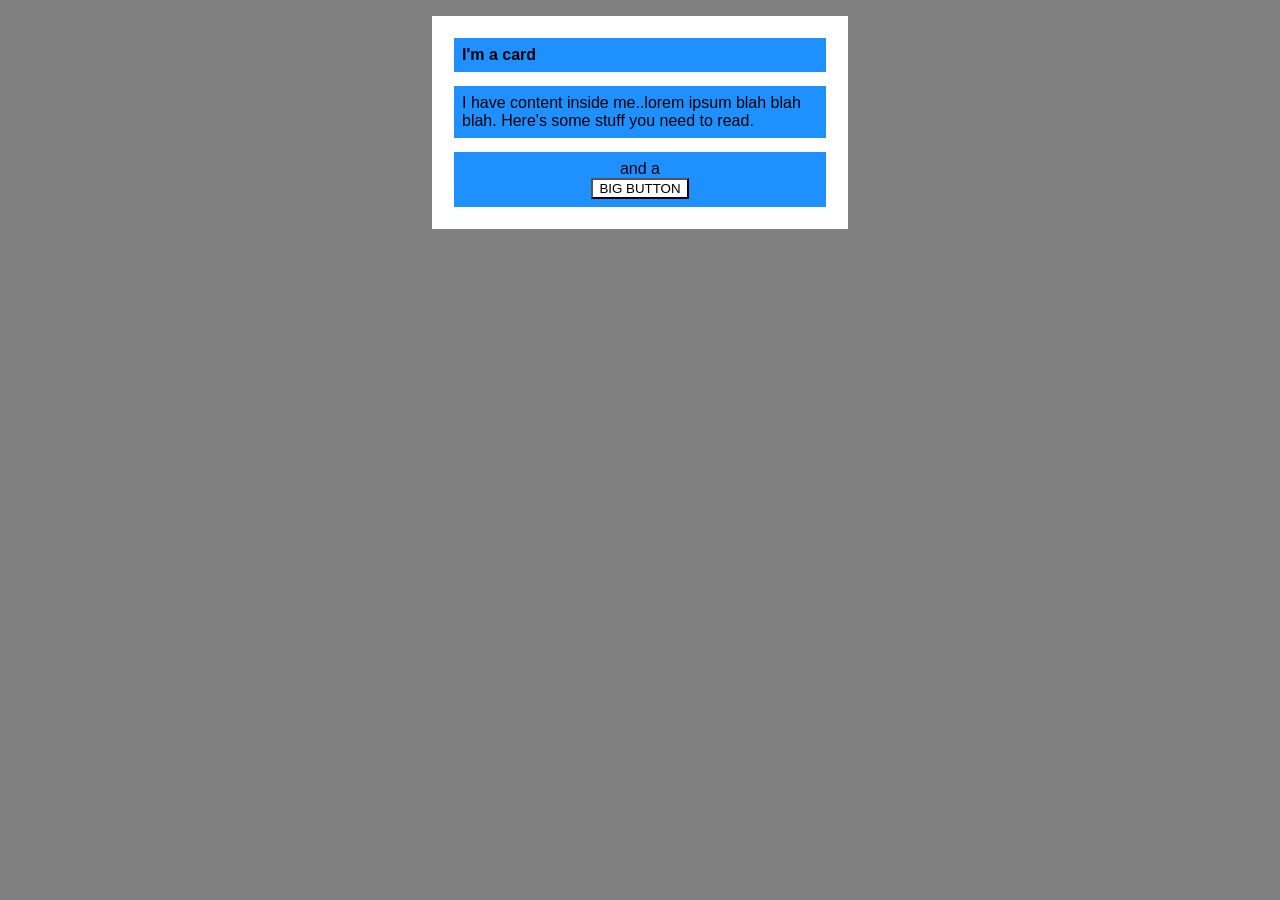
<file: foundations/block-and-inline/02-margin-and-padding-2/index.html>
<!DOCTYPE html>
<html lang="en">
  <head>
    <meta charset="UTF-8">
    <meta http-equiv="X-UA-Compatible" content="IE=edge">
    <meta name="viewport" content="width=device-width, initial-scale=1.0">
    <title>Margin and Padding exercise 2</title>
    <link rel="stylesheet" href="style.css">
  </head>
  <body>
    <div class="card">
      <h1 class="title">I'm a card </h1>
      <div class="content">I have content inside me..lorem ipsum blah blah blah. Here's some stuff you need to read.</div>
      <div class="button-container">and a <button>BIG BUTTON</button></div>
    </div>
  </body>
</html>
</file>
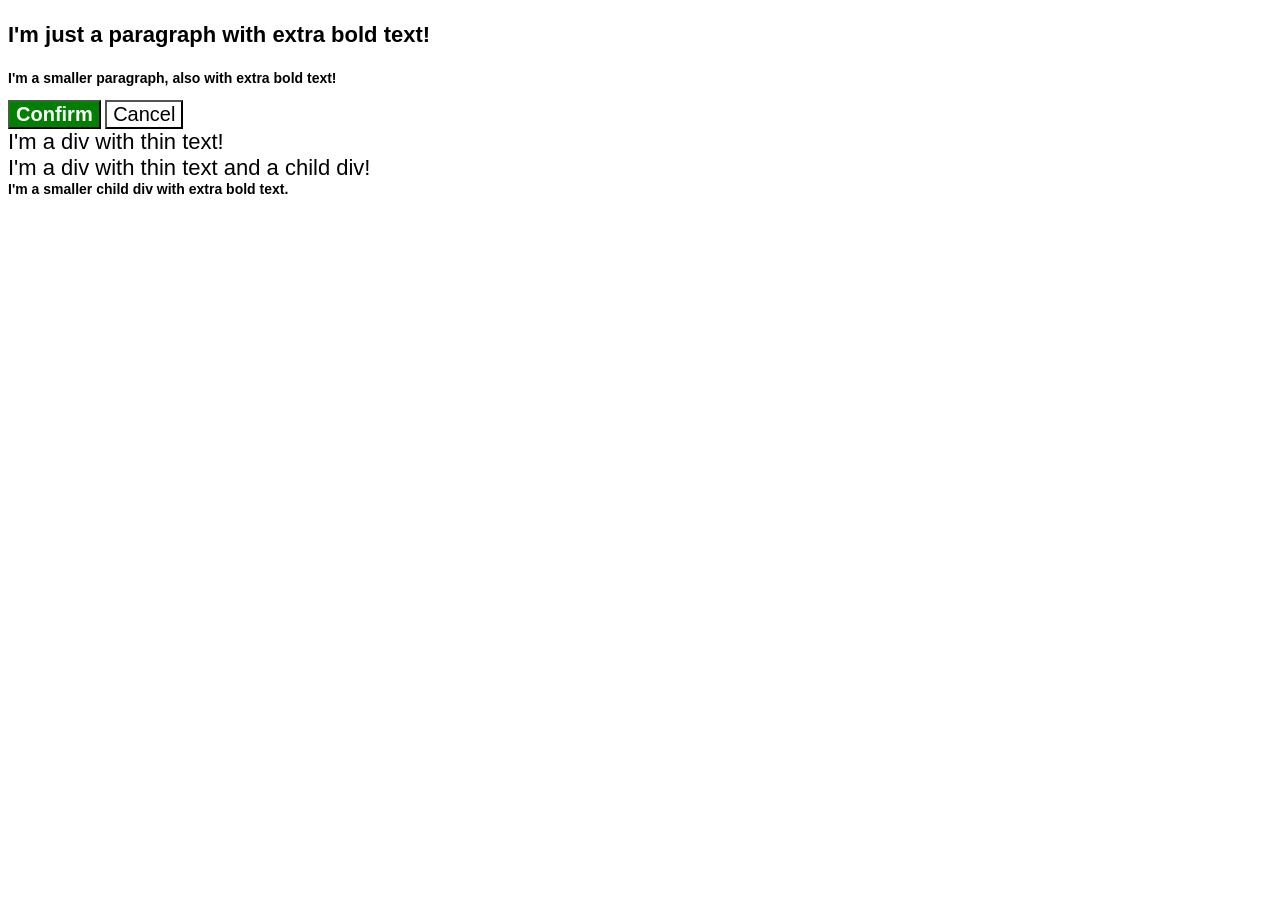
<file: foundations/cascade/01-cascade-fix/index.html>
<!DOCTYPE html>
<html lang="en">
  <head>
    <meta charset="UTF-8">
    <meta http-equiv="X-UA-Compatible" content="IE=edge">
    <meta name="viewport" content="width=device-width, initial-scale=1.0">
    <title>Fix the Cascade</title>
    <link rel="stylesheet" href="style.css">
  </head>
  <body>
    <p class="para">I'm just a paragraph with extra bold text!</p>
    <p class="para small-para">I'm a smaller paragraph, also with extra bold text!</p>

    <button id="confirm-button" class="button confirm">Confirm</button>
    <button id="cancel-button" class="button cancel">Cancel</button>

    <div class="text">I'm a div with thin text!</div>
    <div class="text">I'm a div with thin text and a child div!
      <div class="text child">I'm a smaller child div with extra bold text.</div>
    </div> 
  </body>
</html>
</file>
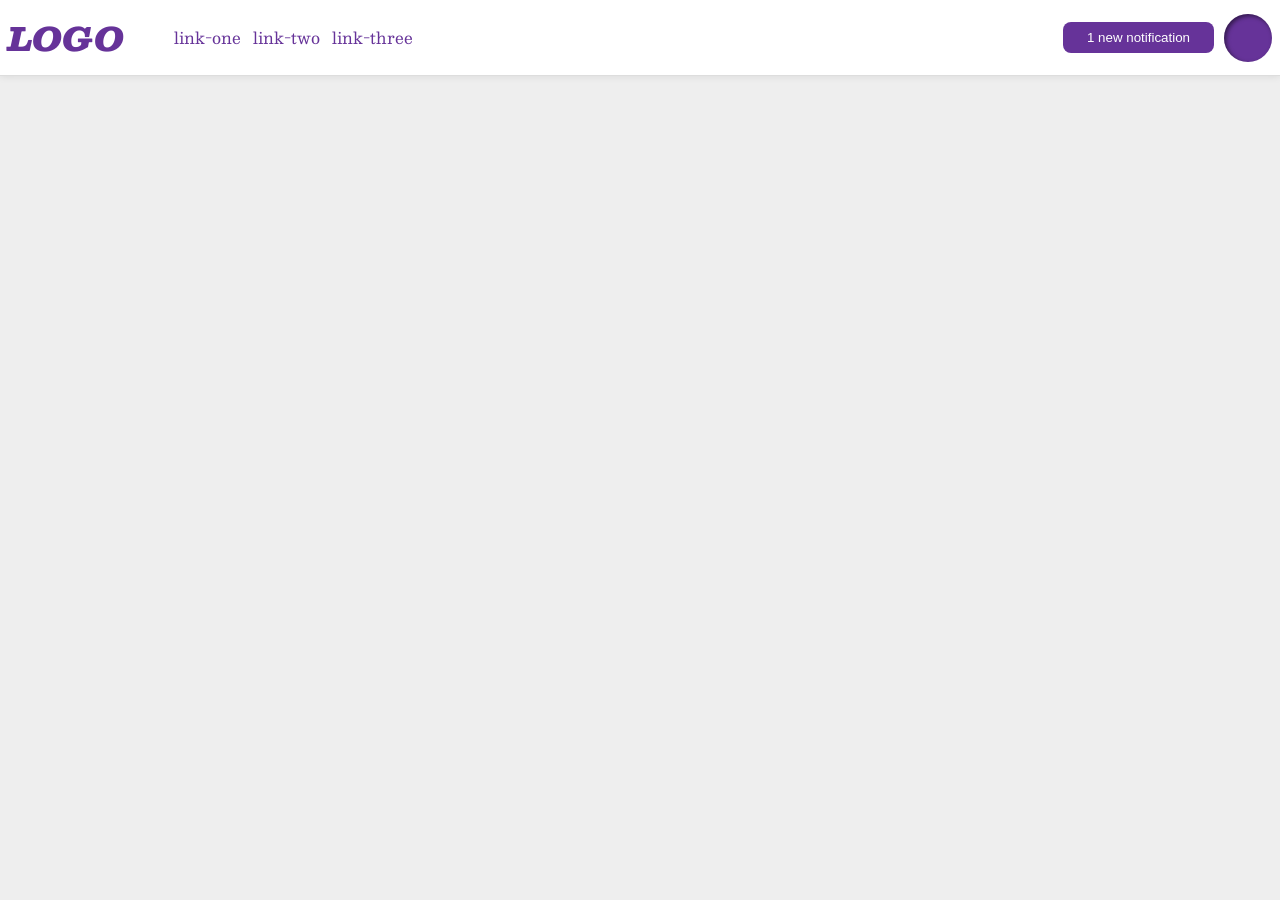
<file: foundations/flex/03-flex-header-2/index.html>
<!DOCTYPE html>
<html lang="en">
  <head>
    <meta charset="UTF-8">
    <meta http-equiv="X-UA-Compatible" content="IE=edge">
    <meta name="viewport" content="width=device-width, initial-scale=1.0">
    <title>Flex Header 2</title>
    <link rel="stylesheet" href="style.css">
  </head>
  <body>
    <div class="header">
      <div class="left">

        <div class="logo">
          LOGO
        </div>
        <ul class="links">
          <li><a href="https://google.com">link-one</a></li>
          <li><a href="https://google.com">link-two</a></li>
          <li><a href="https://google.com">link-three</a></li>
        </ul>
      </div>
      <div class="right">
        <button class="notifications">
          1 new notification
        </button>
        <div class="profile-image"></div>

      </div>
    </div>
  </body>
</html>
</file>
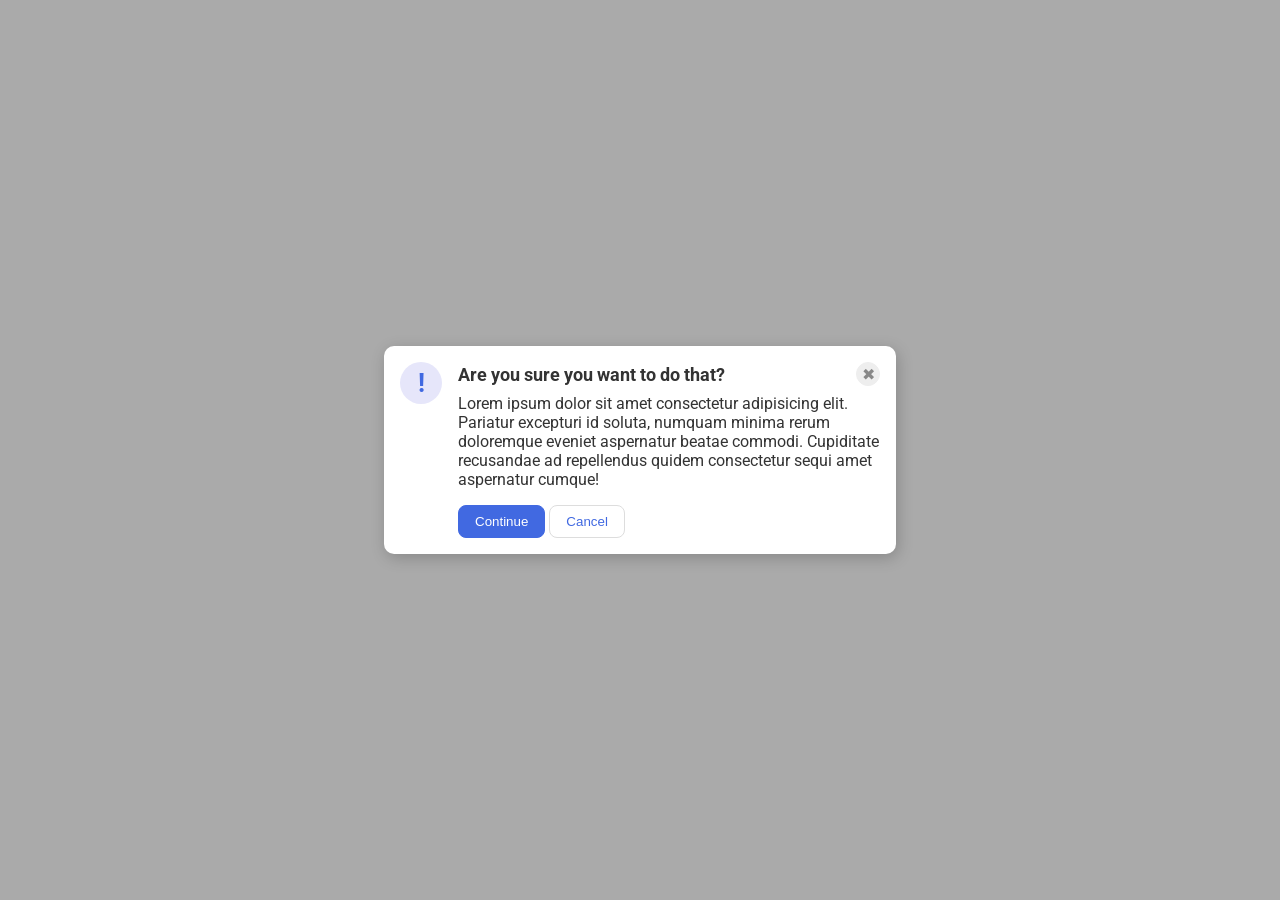
<file: foundations/flex/05-flex-modal/index.html>
<!DOCTYPE html>
<html lang="en">
  <head>
    <meta charset="UTF-8">
    <meta http-equiv="X-UA-Compatible" content="IE=edge">
    <meta name="viewport" content="width=device-width, initial-scale=1.0">
    <link rel="stylesheet" href="style.css">
    <title>Modal</title>
  </head>
  <body>
    <div class="modal">
       

          <div class="icon">!</div>
         <div class="main">
          <div class="header">Are you sure you want to do that?
        <button class="close-button">✖</button>
      </div>
      
      
        <div class="text">Lorem ipsum dolor sit amet consectetur adipisicing elit. Pariatur excepturi id soluta, numquam minima rerum doloremque eveniet aspernatur beatae commodi. Cupiditate recusandae ad repellendus quidem consectetur sequi amet aspernatur cumque!</div>
        <button class="continue">Continue</button>
        <button class="cancel">Cancel</button>

  </div>
    </div>
  </body>
</html>
</file>
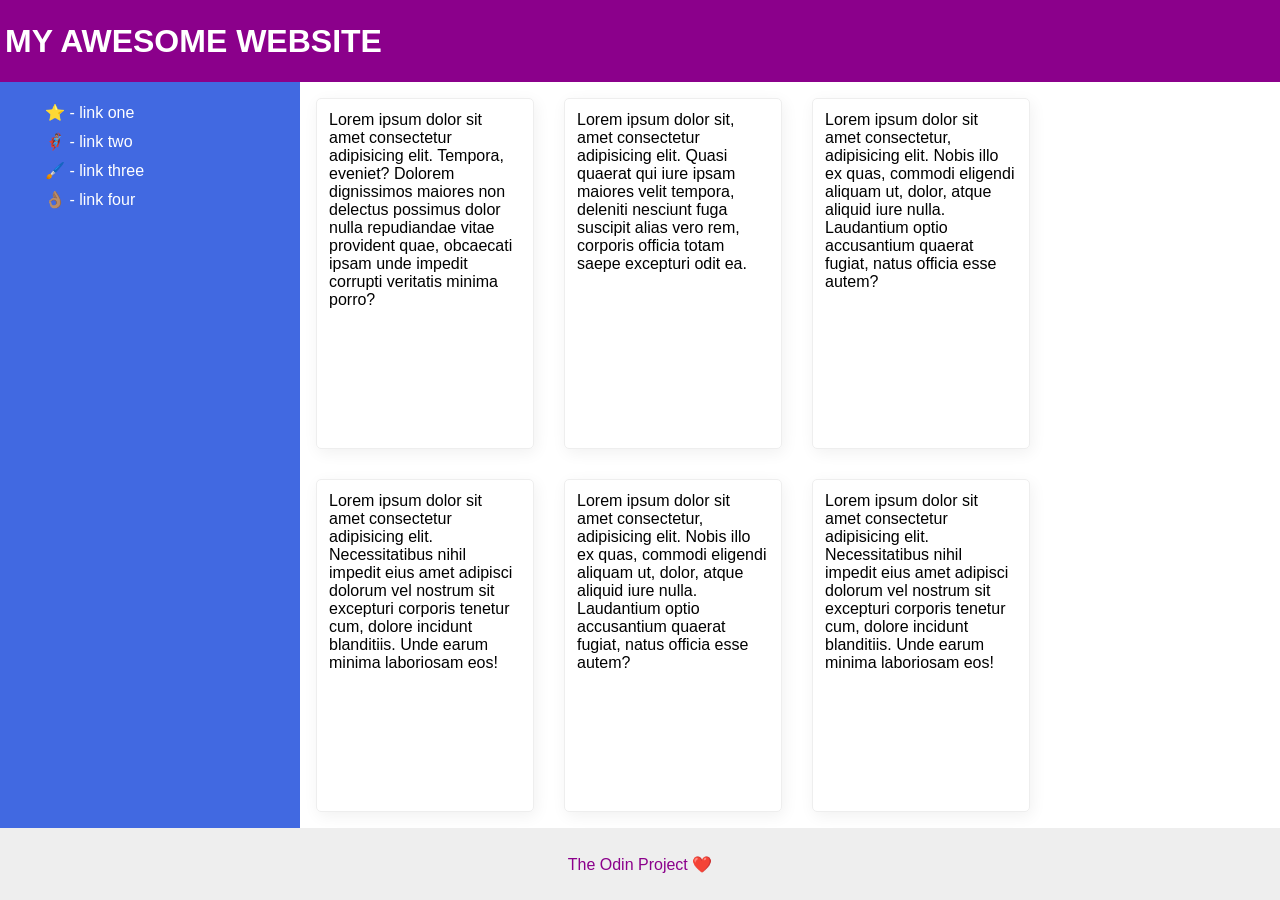
<file: foundations/flex/07-flex-layout-2/index.html>
<!DOCTYPE html>
<html lang="en">
  <head>
    <meta charset="UTF-8">
    <meta http-equiv="X-UA-Compatible" content="IE=edge">
    <meta name="viewport" content="width=device-width, initial-scale=1.0">
    <title>The Holy Grail</title>
    <link rel="stylesheet" href="style.css">
  </head>
  <body>
    <div class="header">
      MY AWESOME WEBSITE
    </div>
    <div class="content">
      <div class="sidebar">
        <ul>
          <li><a href="#">⭐ - link one</a></li>
          <li><a href="#">🦸🏽‍♂️ - link two</a></li>
          <li><a href="#">🖌️ - link three</a></li>
          <li><a href="#">👌🏽 - link four</a></li>
        </ul>
      </div>
  <div class="cards">

    <div class="card">Lorem ipsum dolor sit amet consectetur adipisicing elit. Tempora, eveniet? Dolorem dignissimos maiores non delectus possimus dolor nulla repudiandae vitae provident quae, obcaecati ipsam unde impedit corrupti veritatis minima porro?</div>
    <div class="card">Lorem ipsum dolor sit, amet consectetur adipisicing elit. Quasi quaerat qui iure ipsam maiores velit tempora, deleniti nesciunt fuga suscipit alias vero rem, corporis officia totam saepe excepturi odit ea.</div>
    <div class="card">Lorem ipsum dolor sit amet consectetur, adipisicing elit. Nobis illo ex quas, commodi eligendi aliquam ut, dolor, atque aliquid iure nulla. Laudantium optio accusantium quaerat fugiat, natus officia esse autem?</div>
    <div class="card">Lorem ipsum dolor sit amet consectetur adipisicing elit. Necessitatibus nihil impedit eius amet adipisci dolorum vel nostrum sit excepturi corporis tenetur cum, dolore incidunt blanditiis. Unde earum minima laboriosam eos!</div>
    <div class="card">Lorem ipsum dolor sit amet consectetur, adipisicing elit. Nobis illo ex quas, commodi eligendi aliquam ut, dolor, atque aliquid iure nulla. Laudantium optio accusantium quaerat fugiat, natus officia esse autem?</div>
    <div class="card">Lorem ipsum dolor sit amet consectetur adipisicing elit. Necessitatibus nihil impedit eius amet adipisci dolorum vel nostrum sit excepturi corporis tenetur cum, dolore incidunt blanditiis. Unde earum minima laboriosam eos!</div>
  </div>

    </div>
    
    <div class="footer">
      The Odin Project ❤️
    </div>
  </body>
</html>
</file>
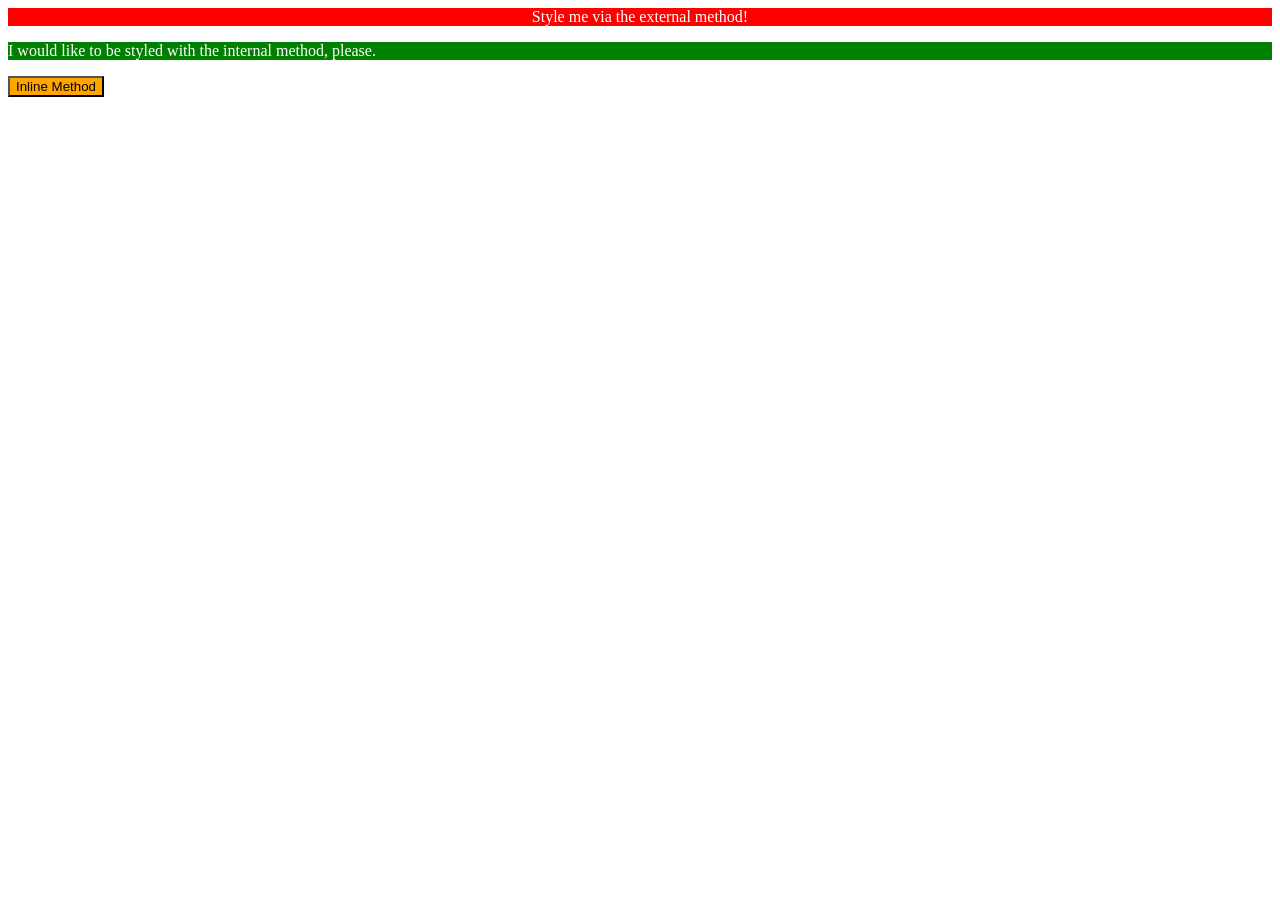
<file: foundations/intro-to-css/01-css-methods/index.html>
<!DOCTYPE html>
<html lang="en">
  <head>
    <meta charset="UTF-8">
    <meta http-equiv="X-UA-Compatible" content="IE=edge">
    <meta name="viewport" content="width=device-width, initial-scale=1.0">
    <title>Methods for Adding CSS</title>
    <link href="style.css" rel="stylesheet"/>
    <style>
      p{
        background-color: green;
        color:white;
      }
    </style>
  </head>
  <body>
    <div>Style me via the external method!</div>
    <p>I would like to be styled with the internal method, please.</p>
    <button style="background-color:orange;">Inline Method</button>
  </body>
</html>
</file>
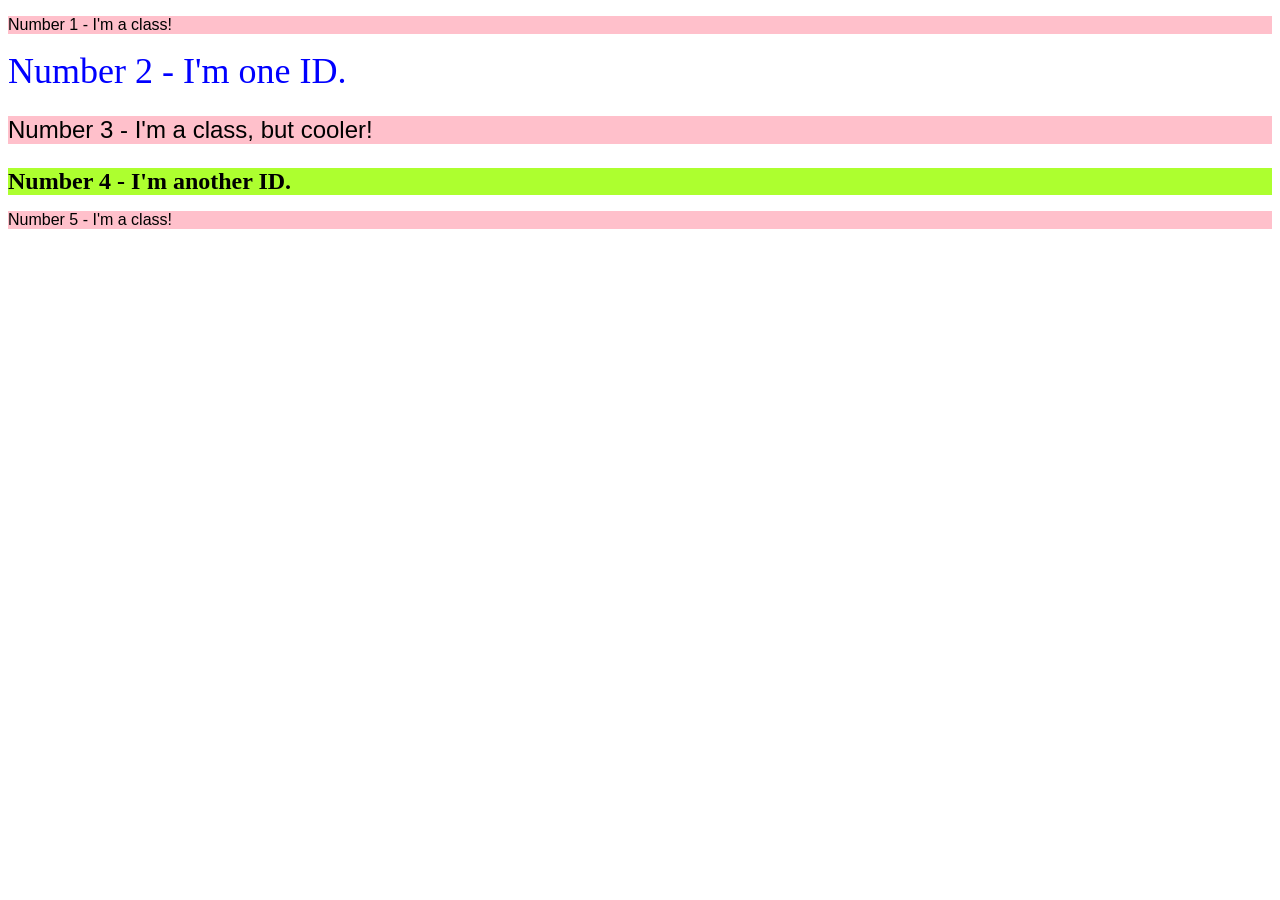
<file: foundations/intro-to-css/02-class-id-selectors/index.html>
<!DOCTYPE html>
<html lang="en">
  <head>
    <meta charset="UTF-8">
    <meta http-equiv="X-UA-Compatible" content="IE=edge">
    <meta name="viewport" content="width=device-width, initial-scale=1.0">
    <title>Class and ID Selectors</title>
    <link rel="stylesheet" href="style.css">
  </head>
  <body>
    <p class="odd">Number 1 - I'm a class!</p>
    <div id="second">Number 2 - I'm one ID.</div>
    <p class="odd font">Number 3 - I'm a class, but cooler!</p>
    <div id="fourth">Number 4 - I'm another ID.</div>
    <p class="odd">Number 5 - I'm a class!</p>
  </body>
</html>
</file>
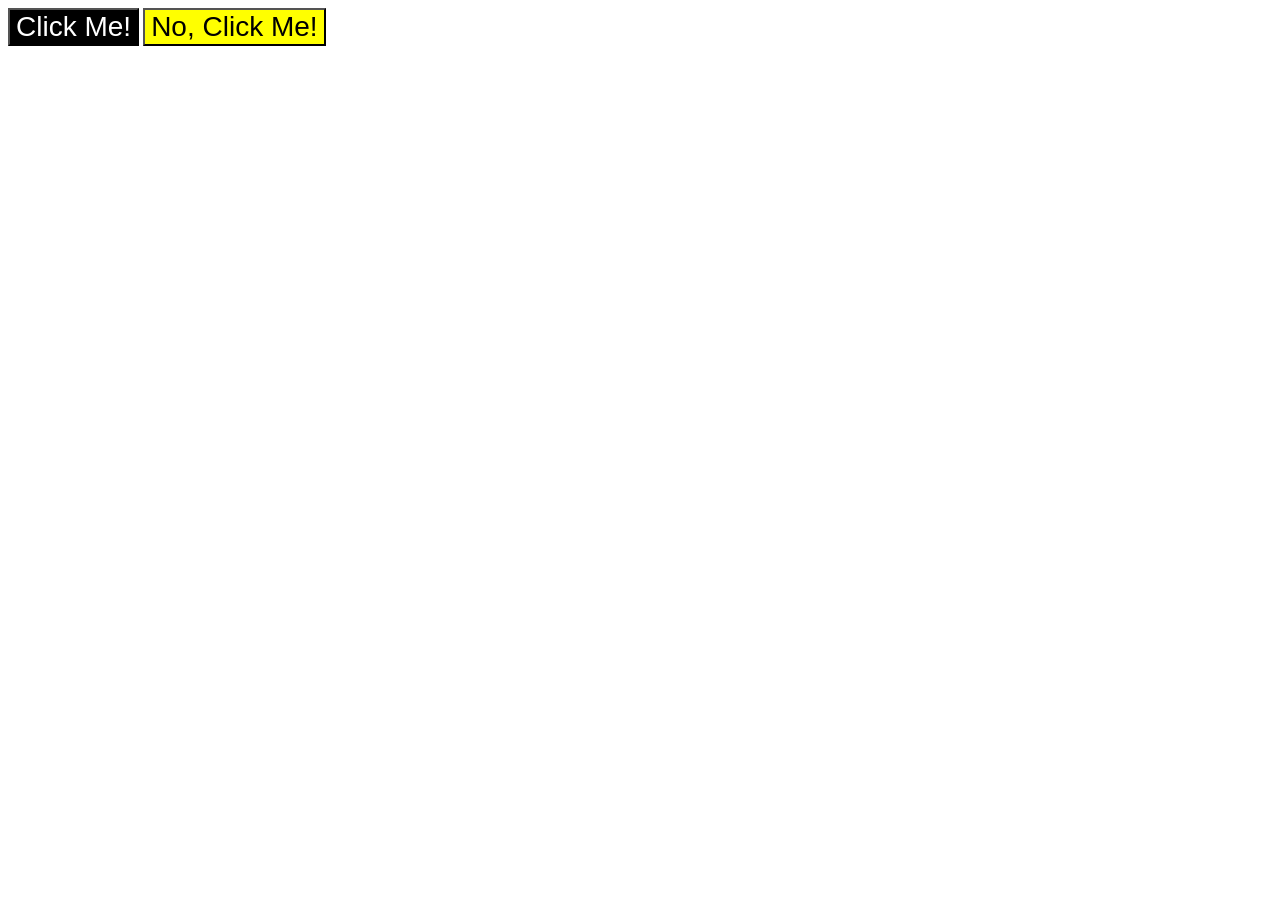
<file: foundations/intro-to-css/03-grouping-selectors/index.html>
<!DOCTYPE html>
<html lang="en">
  <head>
    <meta charset="UTF-8">
    <meta http-equiv="X-UA-Compatible" content="IE=edge">
    <meta name="viewport" content="width=device-width, initial-scale=1.0">
    <title>Grouping Selectors</title>
    <link rel="stylesheet" href="style.css">
  </head>
  <body>
    <button class="button" id="first">Click Me!</button>
    <button class="button" id="second">No, Click Me!</button>
  </body>
</html>
</file>
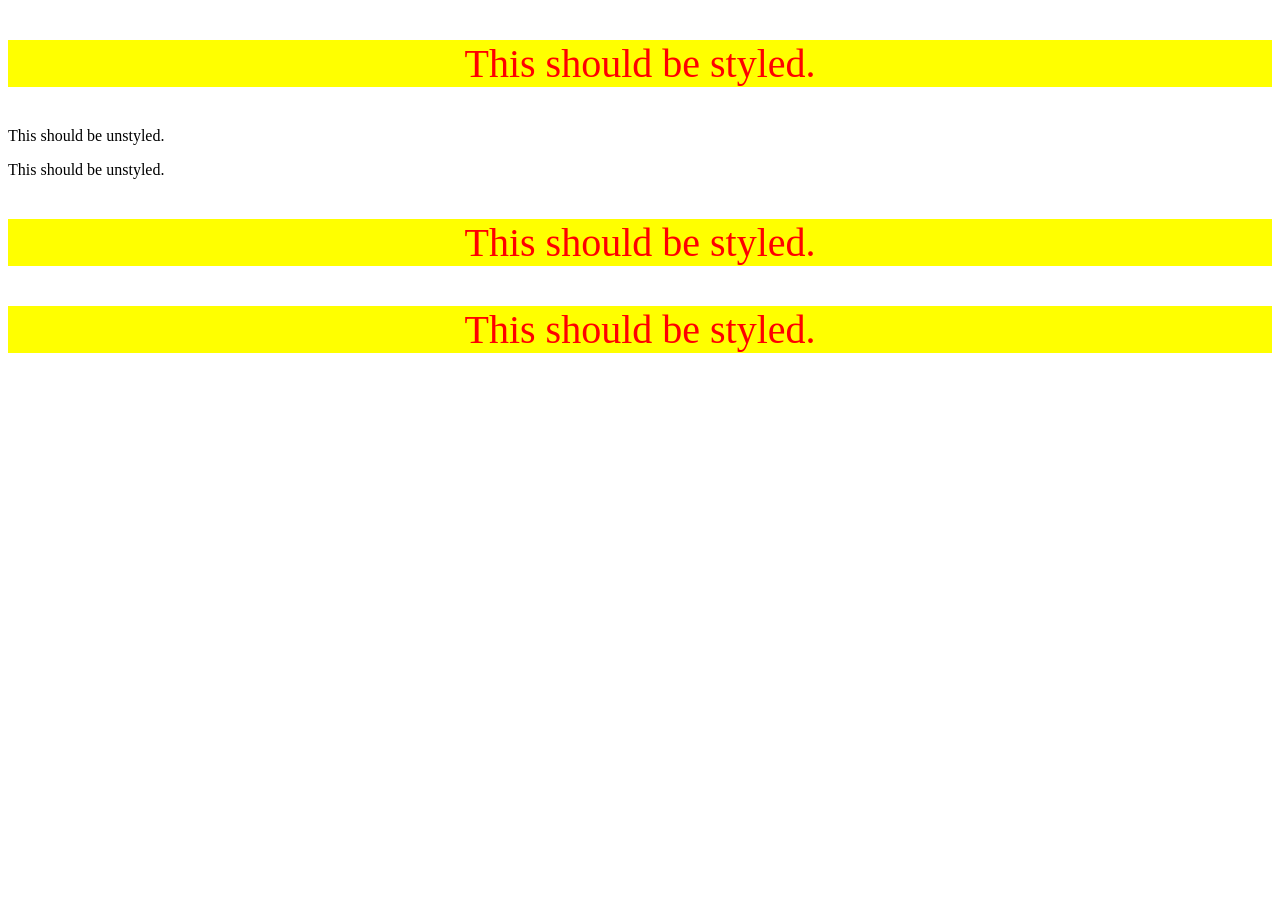
<file: foundations/intro-to-css/05-descendant-combinator/index.html>
<!DOCTYPE html>
<html lang="en">
  <head>
    <meta charset="UTF-8">
    <meta http-equiv="X-UA-Compatible" content="IE=edge">
    <meta name="viewport" content="width=device-width, initial-scale=1.0">
    <title>Descendant Combinator</title>
    <link rel="stylesheet" href="style.css">
  </head>
  <body>
    <div class="container">
      <p class="text">This should be styled.</p>
    </div> 
    <p class="text">This should be unstyled.</p>
    <p class="text">This should be unstyled.</p>
    <div class="container">
      <p class="text">This should be styled.</p>
      <p class="text">This should be styled.</p>
    </div>
  </body>
</html>
</file>
<file: foundations/block-and-inline/02-margin-and-padding-2/style.css>
body {
  background: gray;
  font-family: sans-serif;
}

.card {
  width: 400px;
  background: white;
  margin: 16px auto;
  padding:8px;
}


.title,
.content,
.button-container {
  background: dodgerblue;
  margin:14px;
}
.button-container{
  padding: 8px;
  text-align: center;
}
.title{
  padding:8px;
  font-size: 16px;
}
.content{
  padding:8px;
}
button {
  background: white;
  display: block;
  margin:0 auto;
}
</file>
<file: foundations/cascade/01-cascade-fix/style.css>
body {
  font-family: Arial, Helvetica, sans-serif;
}



.para, .small-para {
  color: hsl(0, 0%, 0%);
  font-weight: 800;
}



.para {
  font-size: 22px;
}
.small-para {
  font-size: 14px;
  font-weight: 800;
}



.button {
  background-color: rgb(255, 255, 255);
  color: rgb(0, 0, 0);
  font-size: 20px;
}
.confirm { 
  background: green;
  color: white;
  font-weight: bold;
} 

div.text {
  color: rgb(0, 0, 0);
  font-size: 22px;
  font-weight: 100;
}

div.child {
  color: rgb(0, 0, 0);
  font-weight: 800;
  font-size: 14px;
}
</file>
<file: foundations/flex/03-flex-header-2/style.css>
/* this is some magical font-importing.  
you'll learn about it later. */
@import url('https://fonts.googleapis.com/css2?family=Besley:ital,wght@0,400;1,900&display=swap');

body {
  margin: 0;
  background: #eee;
  font-family: Besley, serif;
}

.header {
  background: white;
  border-bottom: 1px solid #ddd;
  box-shadow: 0 0 8px rgba(0,0,0,.1);
}

.profile-image {
  background: rebeccapurple;
  box-shadow: inset 2px 2px 4px rgba(0,0,0,.5);
  border-radius: 50%;
  width: 48px;
  height: 48px;
}

.logo {
  color: rebeccapurple;
  font-size: 32px;
  font-weight: 900;
  font-style: italic;
}

button {
  border: none;
  border-radius: 8px;
  background: rebeccapurple;
  color: white;
  padding: 8px 24px;
}

a {
  /* this removes the line under our links */
  text-decoration: none;
  color: rebeccapurple;
}

ul {
  list-style-type: none;
}
.header{
  display: flex;
  justify-content: space-between;
  padding: 8px;
}

.left, .right{
  display: flex;
  gap:10px;
  align-items: center;
}
ul{
  display: flex;
  gap:12px;
}
</file>
<file: foundations/flex/05-flex-modal/style.css>
@import url('https://fonts.googleapis.com/css2?family=Roboto:wght@400;700&display=swap');

html, body {
  height: 100%;
}

body {
  font-family: Roboto, sans-serif;
  margin: 0;
  background: #aaa;
  color: #333;
  /* I'll give you this one for free lol */
  display: flex;
  align-items: center;
  justify-content: center;
}

.modal {
  background: white;
  width: 480px;
  border-radius: 10px;
  box-shadow: 2px 4px 16px rgba(0,0,0,.2);
}

.icon {
  color: royalblue;
  font-size: 26px;
  font-weight: 700;
  background: lavender;
  width: 42px;
  height: 42px;
  border-radius: 50%;
  display: flex;
  align-items: center;
  justify-content: center;
}

.close-button {
  background: #eee;
  border-radius: 50%;
  color: #888;
  font-weight: 400;
  font-size: 16px;
  height: 24px;
  width: 24px;
  display: flex;
  align-items: center;
  justify-content: center;
  border: 1px solid #eee;
  padding: 0;
}

button {
  cursor: pointer;
  padding: 8px 16px;
  border-radius: 8px;
}

button.continue {
  background: royalblue;
  border: 1px solid royalblue;
  color: white;
}

button.cancel {
  background: white;
  border: 1px solid #ddd;
  color: royalblue;
}

.modal {
  display: flex;
  gap: 16px;
  padding: 16px;
}

.icon {
  /* this keeps the icon from getting smashed by the text */
  flex-shrink: 0;
}
/* header container should be wrapped around the button element as well in order for flex style to work */
.header {
  display: flex;
  align-items: center;
  justify-content: space-between;
  font-size: 18px;
  font-weight: 700;
  margin-bottom: 8px;
}

.text {
  margin-bottom: 16px;
}
</file>
<file: foundations/flex/07-flex-layout-2/style.css>
body {
  font-family: -apple-system, BlinkMacSystemFont, 'Segoe UI', Roboto, Oxygen, Ubuntu, Cantarell, 'Open Sans', 'Helvetica Neue', sans-serif;
  margin: 0;
  min-height: 100vh;
}

.header {
  height: 72px;
  background: darkmagenta;
  color: white;
}

.footer {
  height: 72px;
  background: #eee;
  color: darkmagenta;
}

.sidebar {
  width: 300px;
  background: royalblue;
  box-sizing: border-box;
}

.card {
  border: 1px solid #eee;
  box-shadow: 2px 4px 16px rgba(0,0,0,.06);
  border-radius: 4px;
}
body{
  display: flex;
  flex-direction: column;
}
.header{
  font-size: 2em;
  font-weight: bolder;
  display: flex;
  align-items: center;
  padding: 5px;
}
.content{
  display: flex;

  flex:1;
 
}
a{
  text-decoration: none;
  color: white;
} 
li{
  list-style: none;
  width:12em;
  padding:5px;
}
.sidebar{
  flex-shrink: 0;
}
.cards{
  display:flex;
  flex-direction: row;
  flex-wrap: wrap;
   padding:16px;
   gap:30px
}
.card{
  width:12em;
  padding:12px;
  border-radius: 5px;
}
.footer{
  display: flex;
  align-items: center;
  justify-content: center;
}
</file>
<file: foundations/intro-to-css/01-css-methods/style.css>
div{
    background-color: red;
    font-family:Georgia, 'Times New Roman', Times, serif;
    text-align: center;
    color:white;
    font-weight: 500;
}
</file>
<file: foundations/intro-to-css/02-class-id-selectors/style.css>
/* Add CSS Styling */
.odd{
    background-color: pink;
    font-family: Verdana, Geneva, Tahoma, sans-serif;
    
}
#second{
    color: blue;
    font-size: 36px;
}
.font{
    font-size: 24px;
}
#fourth{
    background-color: greenyellow;
    font-size: 24px;
    font-weight: bold;
}
</file>
<file: foundations/intro-to-css/03-grouping-selectors/style.css>
/* Add CSS Styling */
#first,#second#second {
    font-size: 28px;
    font-family:"Helvetica" "Times New Roman" sans-serif;
}
#first{
    color:white;
    background-color: black;
}
#second{
    background-color: yellow;
}
</file>
<file: foundations/intro-to-css/05-descendant-combinator/style.css>
/* Add CSS Styling */
.container .text{
    background-color: yellow;
    color:red;
    font-size: 40px;
    text-align: center;
}
</file>
